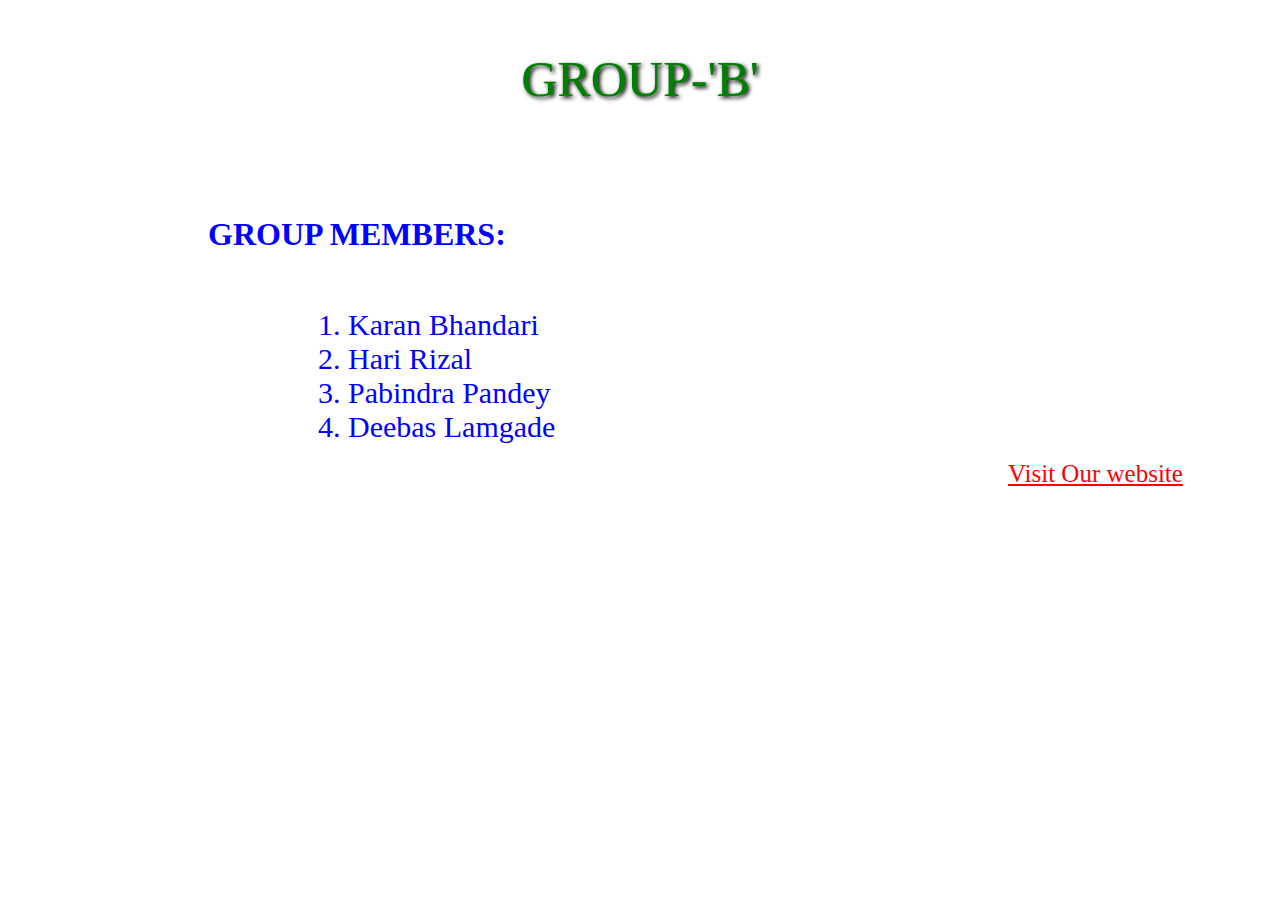
<file: groupB.html>
<!DOCTYPE html>
<html>
<head>
	<title>GROUP-'B'</title>
<style type="text/css">
	p{
		font-size: 50px;
		color: green;
	  text-shadow: 2px 2px 4px #000000;
	}
		
	ol>li{
		margin-left: 300px;
		font-size: 30px;
		color: blue;
	}
	h1{
		margin-left: 200px;
		color: blue;
	}
	a{
		color: red;
		margin-left: 1000px;
		font-size: 25px;
	}

</style>
</head>
<body>
	<p align="center">GROUP-'B'<br> <br></p>
	
<h1>GROUP MEMBERS:</h1> <br>
	<ol>
		
		<li>
			Karan Bhandari

		</li>
		<li> Hari Rizal</li>
		<li> Pabindra Pandey</li>
		<li> Deebas Lamgade</li>
	</ol>
	<a href="index.php" > Visit Our website</a>
</body>
</html>
</file>
